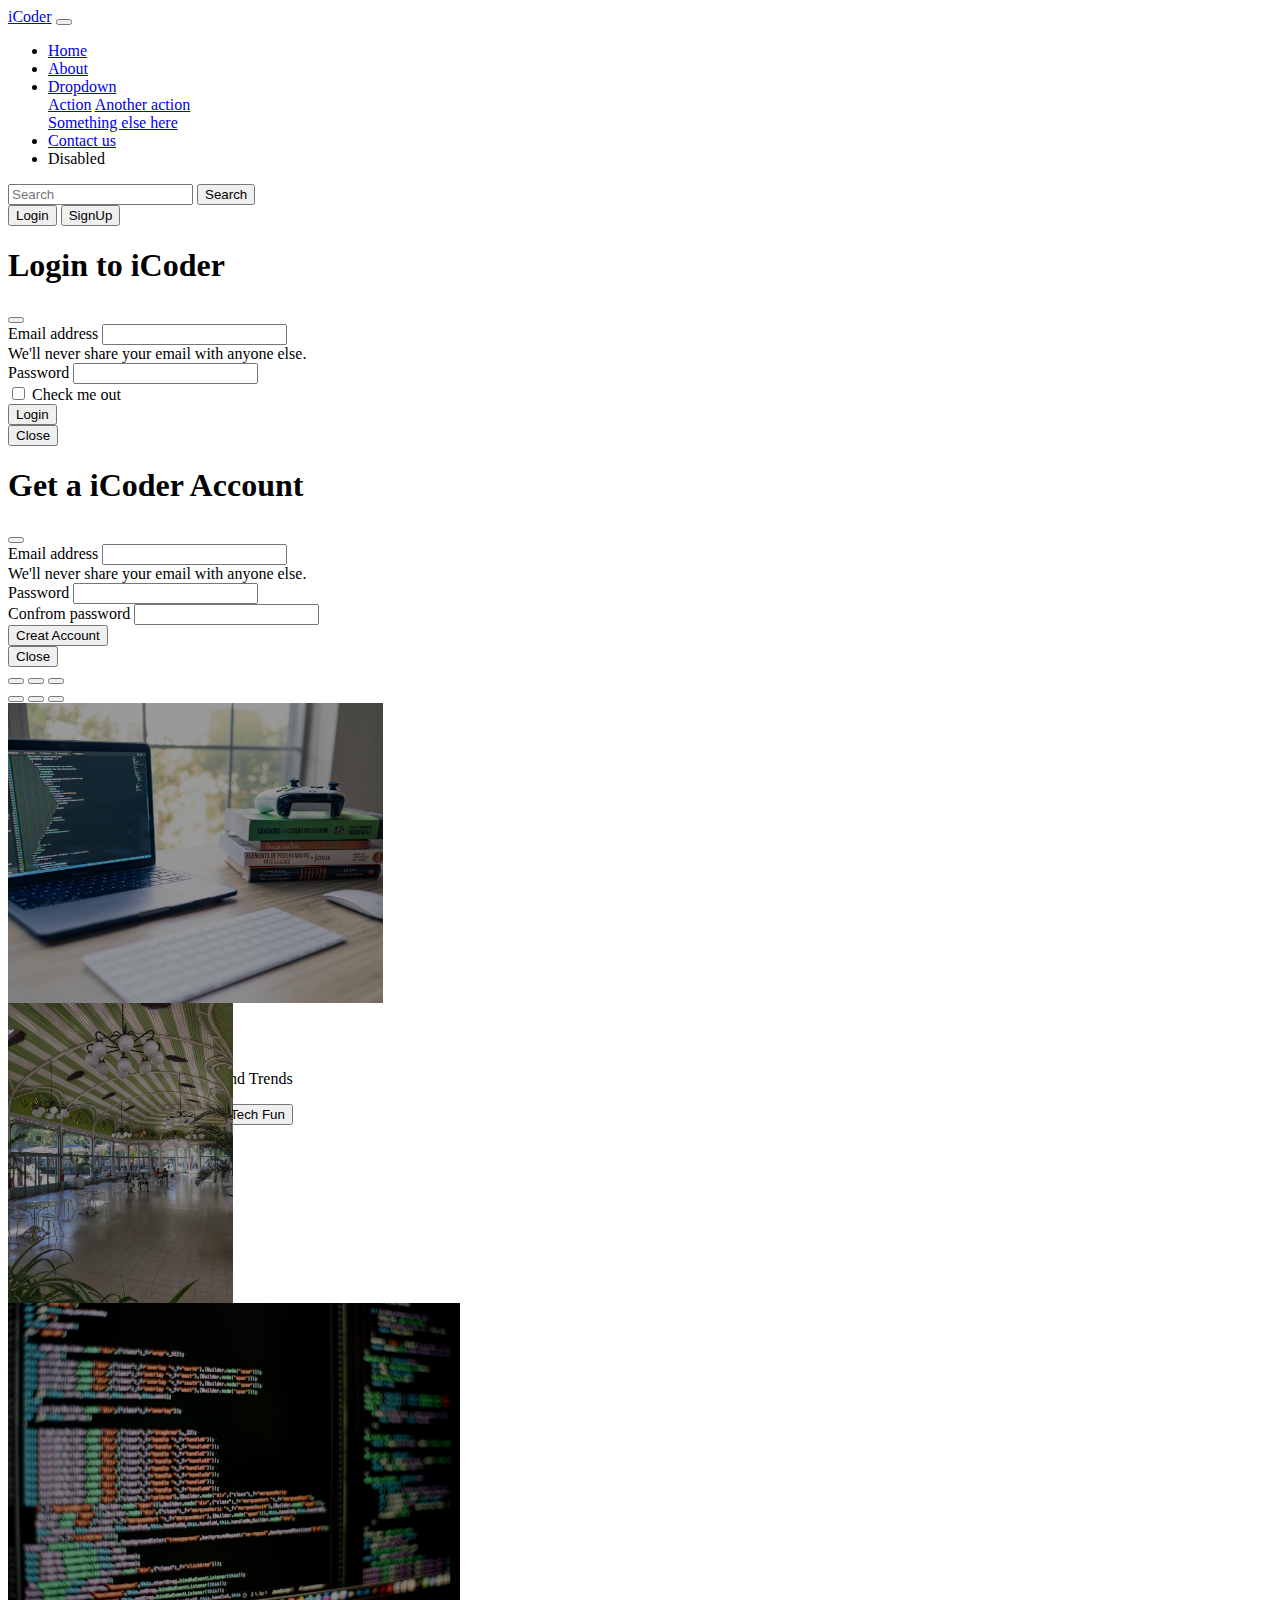
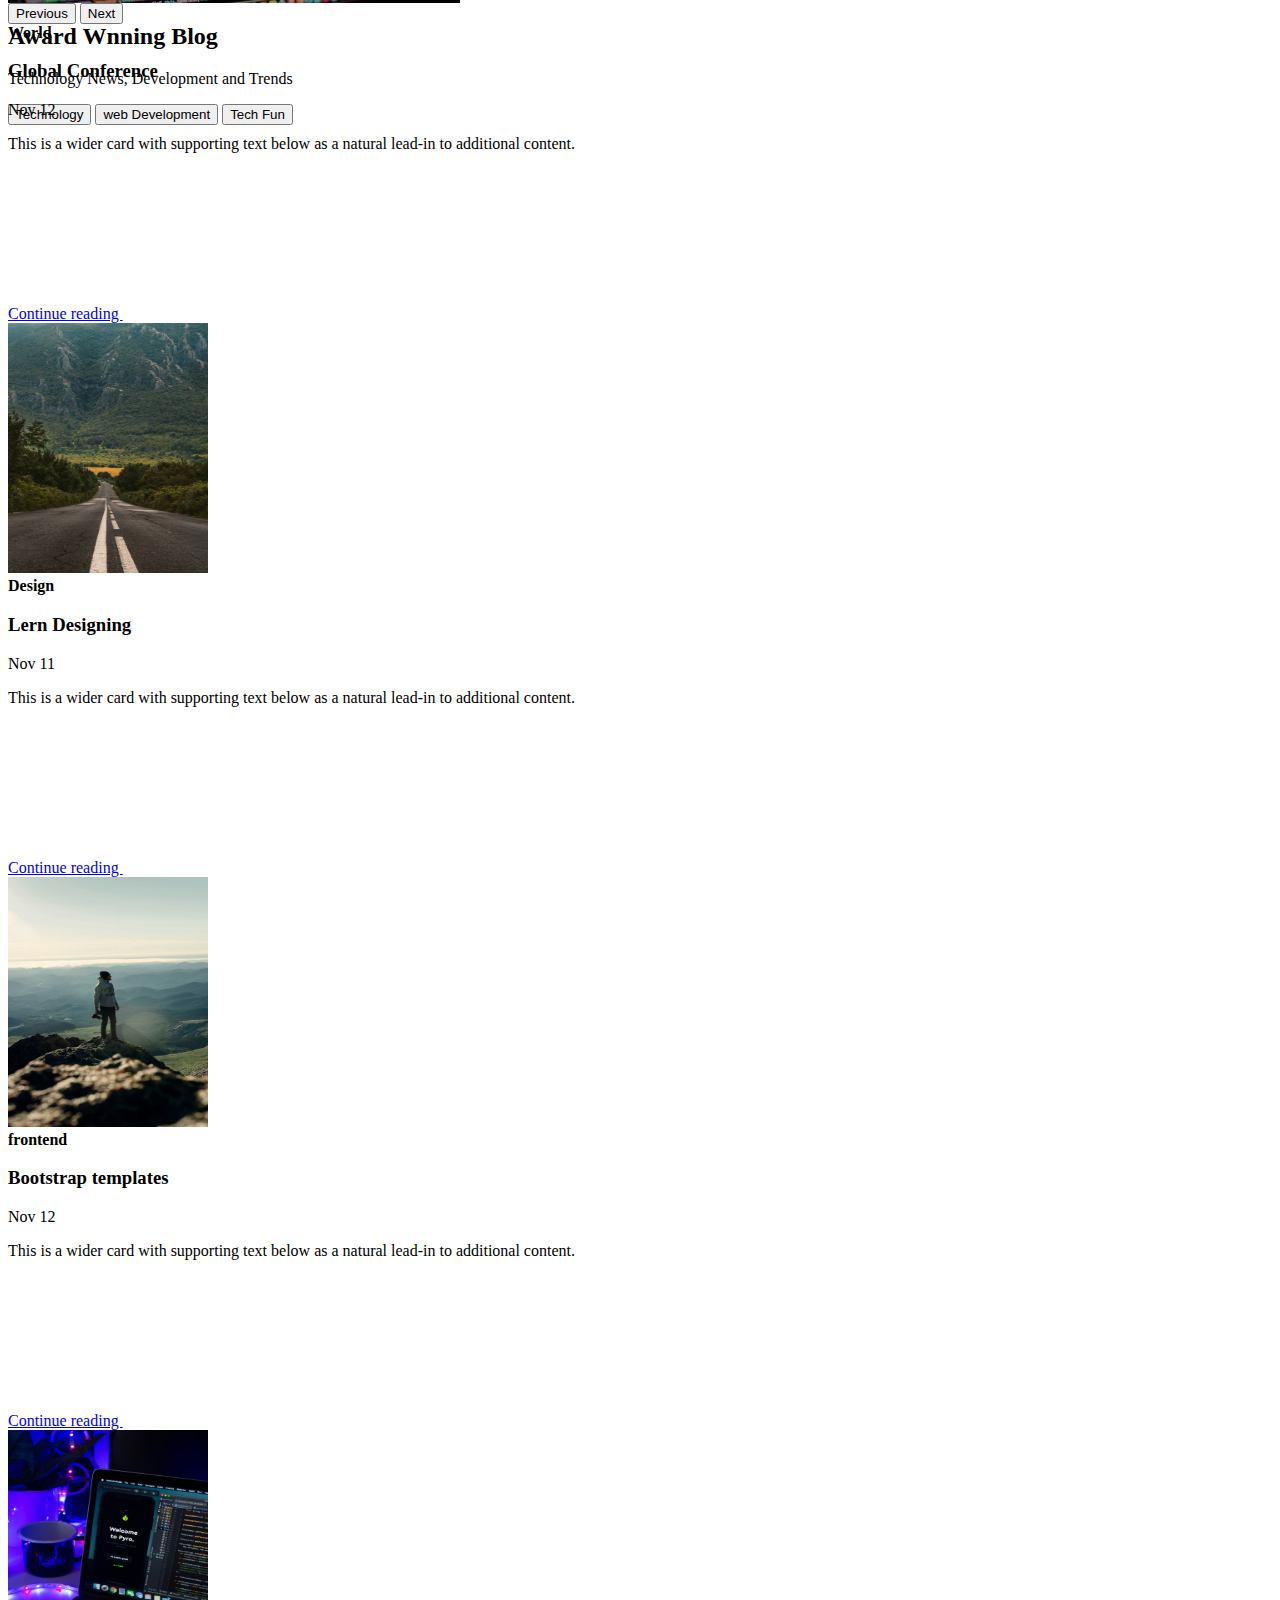
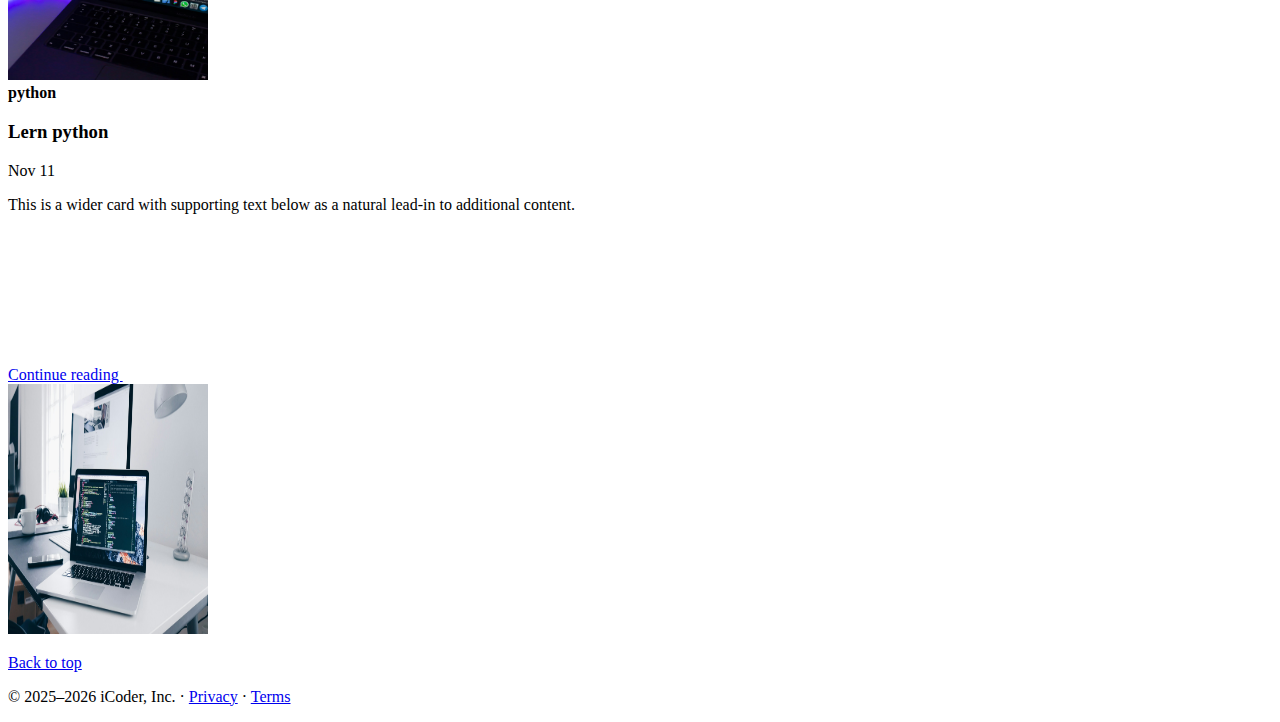
<file: index.html>
<!doctype html>
<html lang="en">
  <head>
    <meta charset="utf-8">
    <meta name="viewport" content="width=device-width, initial-scale=1">
    <title>Bootstrap demo</title>
    <link href="https://cdn.jsdelivr.net/npm/bootstrap@5.3.8/dist/css/bootstrap.min.css" rel="stylesheet" integrity="sha384-sRIl4kxILFvY47J16cr9ZwB07vP4J8+LH7qKQnuqkuIAvNWLzeN8tE5YBujZqJLB" crossorigin="anonymous">
  
    <link rel="stylesheet" href="style.css">
</head>
  <body>

    <nav class="navbar navbar-expand-lg bg-body-tertiary bg-dark" data-bs-theme="dark">
      


  <div class="container-fluid">
    <a class="navbar-brand" href="iCoderBootstrap">iCoder</a>
    <button class="navbar-toggler" type="button" data-bs-toggle="collapse" data-bs-target="#navbarSupportedContent" aria-controls="navbarSupportedContent" aria-expanded="false" aria-label="Toggle navigation">
      <span class="navbar-toggler-icon"></span>
    </button>
    <div class="collapse navbar-collapse " id="navbarSupportedContent" >
         <ul class="navbar-nav me-auto mb-2 mb-lg-0">
        <li class="nav-item">
          <a class="nav-link active" aria-current="page" href="/iCoderBootstrap/">Home</a>
        </li>
        <li class="nav-item">
          <a class="nav-link" href="/iCoderBootstrap/about.html">About</a>
        </li>

         <li class="nav-item dropdown">
        <a class="nav-link dropdown-toggle" href="#" id="navbarDropdown" role="button" data-toggle="dropdown" aria-haspopup="true" aria-expanded="false">
          Dropdown
        </a>
        <div class="dropdown-menu" aria-labelledby="navbarDropdown">
          <a class="dropdown-item" href="#">Action</a>
          <a class="dropdown-item" href="#">Another action</a>
          <div class="dropdown-divider"></div>
          <a class="dropdown-item" href="#">Something else here</a>
        </div>

         <li class="nav-item">
          <a class="nav-link" href="/iCoderBootstrap/contact.html">Contact us</a>
        </li>


       
        <li class="nav-item">
          <a class="nav-link disabled" aria-disabled="true">Disabled</a>
        </li>
      </ul>
      <form class="d-flex" role="search">
        <input class="form-control me-2" type="search" placeholder="Search" aria-label="Search"/>
        <button class="btn btn-outline-light" type="submit">Search</button>
      </form>

      <div class="mx-2">
        <button class="btn btn-danger"data-bs-toggle="modal" data-bs-target="#loginModal">Login</button>
        <button class="btn btn-danger"data-bs-toggle="modal" data-bs-target="#signupModal">SignUp</button>

      </div>

    </div>
  </div>
</nav>

<!-- Login modal -->


<!-- Modal -->
<div class="modal fade" id="loginModal" tabindex="-1" aria-labelledby="login" aria-hidden="true">
  <div class="modal-dialog">
    <div class="modal-content">
      <div class="modal-header">
        <h1 class="modal-title fs-5" id="loginModalLabel">Login to iCoder</h1>
       
        <button type="button" class="btn-close" data-bs-dismiss="modal" aria-label="Close"></button>
      </div>
      <div class="modal-body">
        

            <form>
  <div class="mb-3">
    <label for="exampleInputEmail1" class="form-label">Email address</label>
    <input type="email" class="form-control" id="exampleInputEmail1" aria-describedby="emailHelp">
    <div id="emailHelp" class="form-text">We'll never share your email with anyone else.</div>
  </div>
  <div class="mb-3">
    <label for="exampleInputPassword1" class="form-label">Password</label>
    <input type="password" class="form-control" id="exampleInputPassword1">
  </div>
  <div class="mb-3 form-check">
    <input type="checkbox" class="form-check-input" id="exampleCheck1">
    <label class="form-check-label" for="exampleCheck1">Check me out</label>
  </div>
  <button type="submit" class="btn btn-primary">Login</button>
</form>


      </div>
      <div class="modal-footer">
        <button type="button" class="btn btn-secondary" data-bs-dismiss="modal">Close</button>
       
      </div>
    </div>
  </div>
</div>


<!-- sign up modal -->

<!-- Modal -->
<div class="modal fade" id="signupModal" tabindex="-1" aria-labelledby="signup" aria-hidden="true">
  <div class="modal-dialog">
    <div class="modal-content">
      <div class="modal-header">
        <h1 class="modal-title fs-5" id="signupModalLabel">Get a iCoder Account</h1>
        <button type="button" class="btn-close" data-bs-dismiss="modal" aria-label="Close"></button>
      </div>
      <div class="modal-body">
        
             <form>
  <div class="mb-3">
    <label for="exampleInputEmail1" class="form-label">Email address</label>
    <input type="email" class="form-control" id="exampleInputEmail1" aria-describedby="emailHelp">
    <div id="emailHelp" class="form-text">We'll never share your email with anyone else.</div>
  </div>
  <div class="mb-3">
    <label for="exampleInputPassword1" class="form-label">Password</label>
    <input type="password" class="form-control" id="exampleInputPassword1">
  </div>
   <div class="mb-3">
    <label for="cexampleInputPassword1" class="form-label">Confrom password</label>
    <input type="password" class="form-control" id="cexampleInputPassword1">
  </div>
  


  <button type="submit" class="btn btn-primary">Creat Account</button>
</form>


      </div>
      <div class="modal-footer">
        <button type="button" class="btn btn-secondary" data-bs-dismiss="modal">Close</button>
        
      </div>
    </div>
  </div>
</div>


  <div id="carouselExampleCaptions" class="carousel slide carousel-fade">
  <div class="carousel-indicators">
    <button type="button" data-bs-target="#carouselExampleCaptions" data-bs-slide-to="0" class="active" aria-current="true" aria-label="Slide 1"></button>
    <button type="button" data-bs-target="#carouselExampleCaptions" data-bs-slide-to="1" aria-label="Slide 2"></button>
    <button type="button" data-bs-target="#carouselExampleCaptions" data-bs-slide-to="2" aria-label="Slide 3"></button>
  </div>
 

<div id="carouselExampleCaptions" class="carousel slide">
  <div class="carousel-indicators">
    <button type="button" data-bs-target="#carouselExampleCaptions" data-bs-slide-to="0" class="active" aria-current="true" aria-label="Slide 1"></button>
    <button type="button" data-bs-target="#carouselExampleCaptions" data-bs-slide-to="1" aria-label="Slide 2"></button>
    <button type="button" data-bs-target="#carouselExampleCaptions" data-bs-slide-to="2" aria-label="Slide 3"></button>
  </div>
  <div class="carousel-inner ">
    <div class="carousel-item active c-item-2 ">
      <img src="varun-yadav-zWwJuLIxpJI-unsplash.jpg" class="d-block w-100 c-img" alt=" slide-1">
      <div class="carousel-caption d-none d-md-block">
        <h2>welcome to iCoder</h2>
        <p>Technology News, Development and Trends</p>
        <button class="btn btn-danger">Technology</button>
        <button class="btn btn-primary">web Development</button>
        <button class="btn btn-success">Tech Fun</button>
      </div>
    </div>
    <div class="carousel-item c-item">
      <img src="chastagner-thierry-yEyNEi2FeXU-unsplash.jpg" class="d-block w-100 c-img" alt="slide-2">
      <div class="carousel-caption d-none d-md-block">
       <h2>The best coding blog</h2>
        <p>Technology News, Development and Trends</p>
        <button class="btn btn-danger">Technology</button>
        <button class="btn btn-primary">web Development</button>
        <button class="btn btn-success">Tech Fun</button>
      </div>
    </div>
    <div class="carousel-item c-item">
      <img src="markus-spiske-fN6HM1hrgxk-unsplash.jpg" class="d-block w-100 c-img" alt="slide-3">
      <div class="carousel-caption d-none d-md-block">
        <h2>Award Wnning Blog</h2>
        <p>Technology News, Development and Trends</p>
        <button class="btn btn-danger">Technology</button>
        <button class="btn btn-primary">web Development</button>
        <button class="btn btn-success">Tech Fun</button>
      </div>
    </div>
  </div>
  <button class="carousel-control-prev" type="button" data-bs-target="#carouselExampleCaptions" data-bs-slide="prev">
    <span class="carousel-control-prev-icon" aria-hidden="true"></span>
    <span class="visually-hidden">Previous</span>
  </button>
  <button class="carousel-control-next" type="button" data-bs-target="#carouselExampleCaptions" data-bs-slide="next">
    <span class="carousel-control-next-icon" aria-hidden="true"></span>
    <span class="visually-hidden">Next</span>
  </button>
</div>

<div class="container my-4">
  <div class="row mb-2"> <div class="col-md-6">
     <div class="row g-0 border rounded overflow-hidden flex-md-row mb-4 shadow-sm h-md-250 position-relative">
       <div class="col p-4 d-flex flex-column position-static"> <strong class="d-inline-block mb-2 text-success-emphasis">World</strong> 
        <h3 class="mb-0">Global  Conference </h3> 
        <div class="mb-1 text-body-secondary">Nov 12</div>
         <p class="card-text mb-auto">This is a wider card with supporting text below as a natural lead-in to additional content.</p>
          <a href="#" class="icon-link gap-1 icon-link-hover stretched-link">
Continue reading
<svg class="bi" aria-hidden="true"><use xlink:href="#chevron-right"></use></svg> </a> </div> 
<div class="col-auto d-none d-lg-block">
  <img src="evgeni-evgeniev-ggVH1hoQAac-unsplash (1).jpg" class="bd-placeholder-img" width="200" height="250" alt="thumb-1">
 </div> </div> </div> <div class="col-md-6"> 
  <div class="row g-0 border rounded overflow-hidden flex-md-row mb-4 shadow-sm h-md-250 position-relative"> 
    <div class="col p-4 d-flex flex-column position-static">
       <strong class="d-inline-block mb-2 text-danger-emphasis">Design</strong>
        <h3 class="mb-0">Lern Designing</h3> 
        <div class="mb-1 text-body-secondary">Nov 11</div> <p class="mb-auto">
          This is a wider card with supporting text below as a natural lead-in to additional content.
        </p> 
        <a href="#" class="icon-link gap-1 icon-link-hover stretched-link">
Continue reading
<svg class="bi" aria-hidden="true"><use xlink:href="#chevron-right"></use></svg> </a> </div>
 <div class="col-auto d-none d-lg-block"> 
  <img src="christian-ojala-jdFRPEg46vw-unsplash.jpg" class="bd-placeholder-img" height="250" width="200" alt="thumb-2">
 
  </div> </div> </div> </div>
</div>


<div class="container my-4">
  <div class="row mb-2"> <div class="col-md-6">
     <div class="row g-0 border rounded overflow-hidden flex-md-row mb-4 shadow-sm h-md-250 position-relative">
       <div class="col p-4 d-flex flex-column position-static"> <strong class="d-inline-block mb-2 text-danger-emphasis">frontend</strong> 
        <h3 class="mb-0">Bootstrap templates </h3> 
        <div class="mb-1 text-body-secondary">Nov 12</div>
         <p class="card-text mb-auto">This is a wider card with supporting text below as a natural lead-in to additional content.</p>
          <a href="#" class="icon-link gap-1 icon-link-hover stretched-link">
Continue reading
<svg class="bi" aria-hidden="true"><use xlink:href="#chevron-right"></use></svg> </a> </div> 
<div class="col-auto d-none d-lg-block">
  <img src="niclas-illg-FJ5e_2f96h4-unsplash.jpg" class="bd-placeholder-img" width="200" height="250" alt="thumb-3">
 </div> </div> </div> <div class="col-md-6"> 
  <div class="row g-0 border rounded overflow-hidden flex-md-row mb-4 shadow-sm h-md-250 position-relative"> 
    <div class="col p-4 d-flex flex-column position-static">
       <strong class="d-inline-block mb-2 text-warning-emphasis">python</strong>
        <h3 class="mb-0">Lern python</h3> 
        <div class="mb-1 text-body-secondary">Nov 11</div> <p class="mb-auto">
          This is a wider card with supporting text below as a natural lead-in to additional content.
        </p> 
        <a href="#" class="icon-link gap-1 icon-link-hover stretched-link">
Continue reading
<svg class="bi" aria-hidden="true"><use xlink:href="#chevron-right"></use></svg> </a> </div>
 <div class="col-auto d-none d-lg-block"> 
  <img src="christopher-gower-m_HRfLhgABo-unsplash (1).jpg" class="bd-placeholder-img" height="250" width="200" alt="thumb-4">
 
  </div> </div> </div> </div>
</div>

<footer class="container">
   <p class="float-end">
    <a href="#">Back to top</a></p> <p>© 2025–2026 iCoder, Inc. · 
      <a href="#">Privacy</a> · <a href="#">Terms</a>
    </p> 
  </footer>
     
    <script src="https://cdn.jsdelivr.net/npm/bootstrap@5.3.8/dist/js/bootstrap.bundle.min.js" integrity="sha384-FKyoEForCGlyvwx9Hj09JcYn3nv7wiPVlz7YYwJrWVcXK/BmnVDxM+D2scQbITxI" crossorigin="anonymous"></script>
  


</body>

</html>
</file>
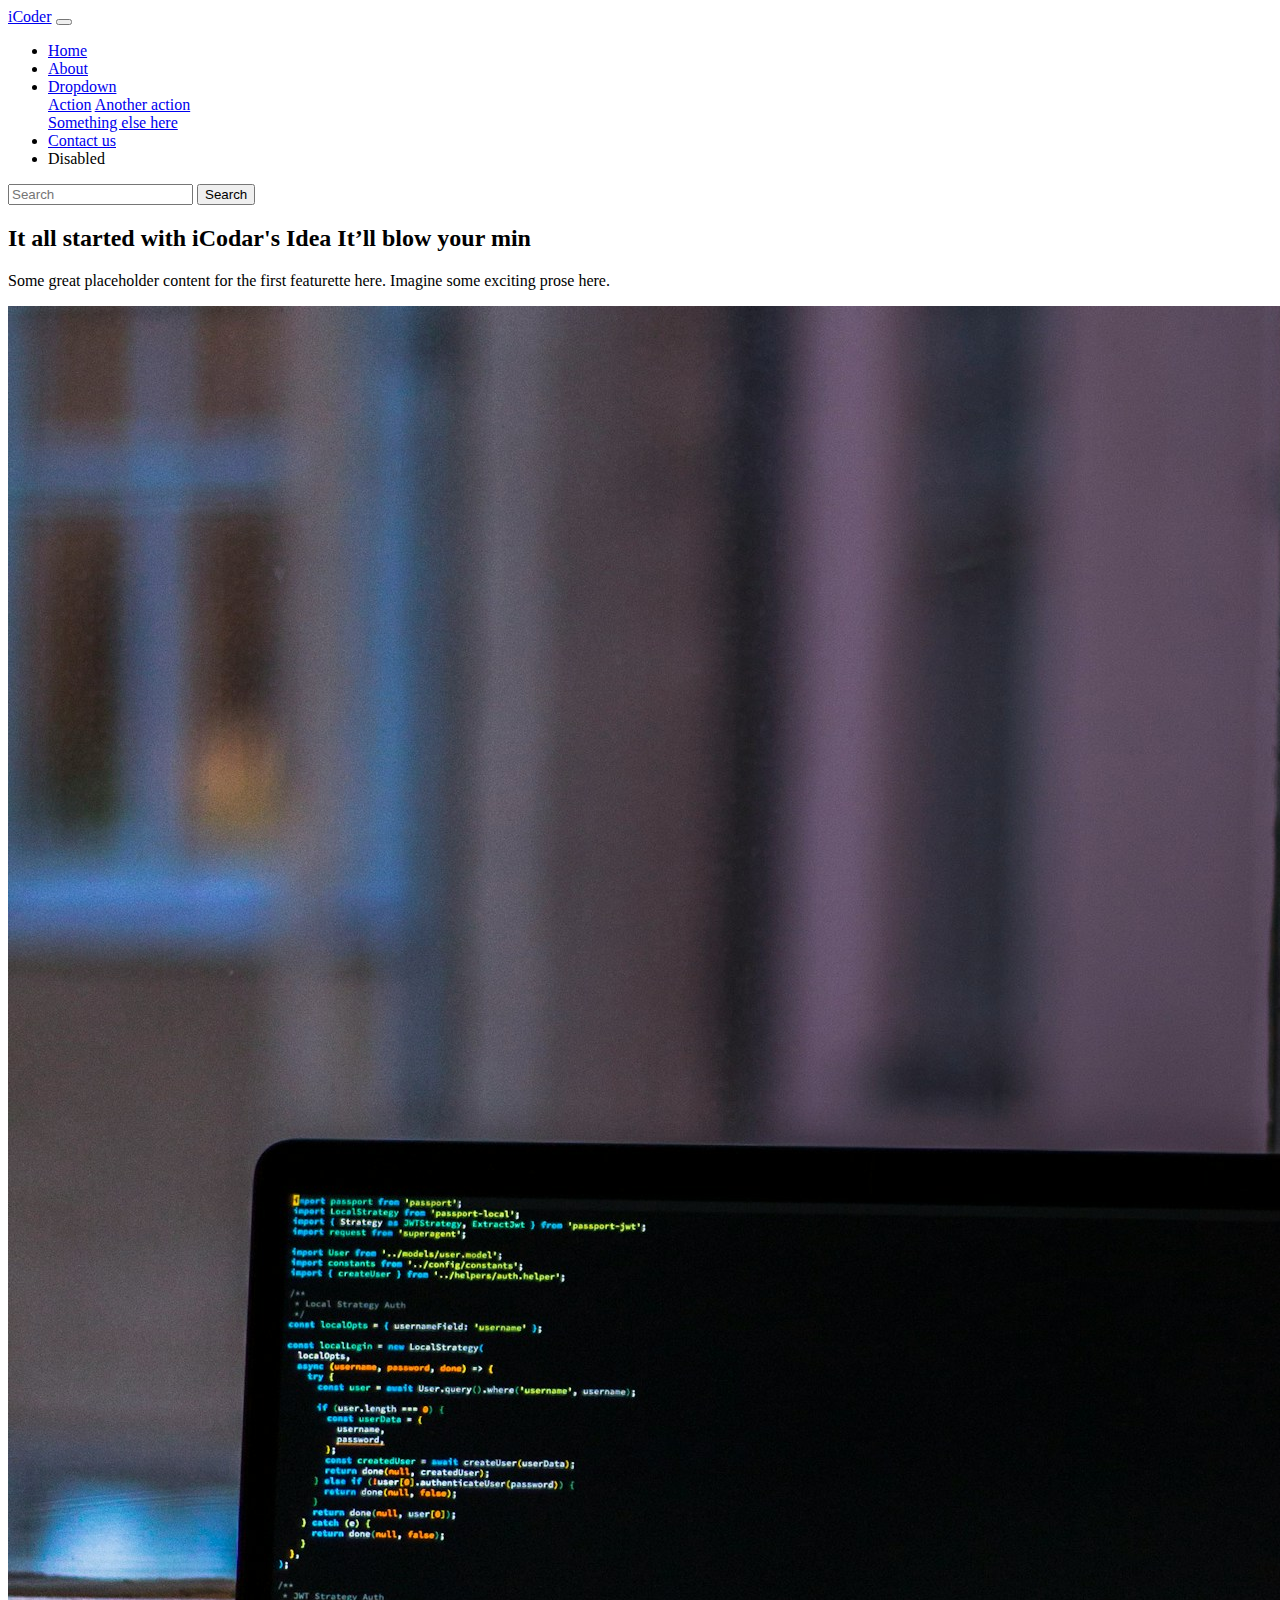
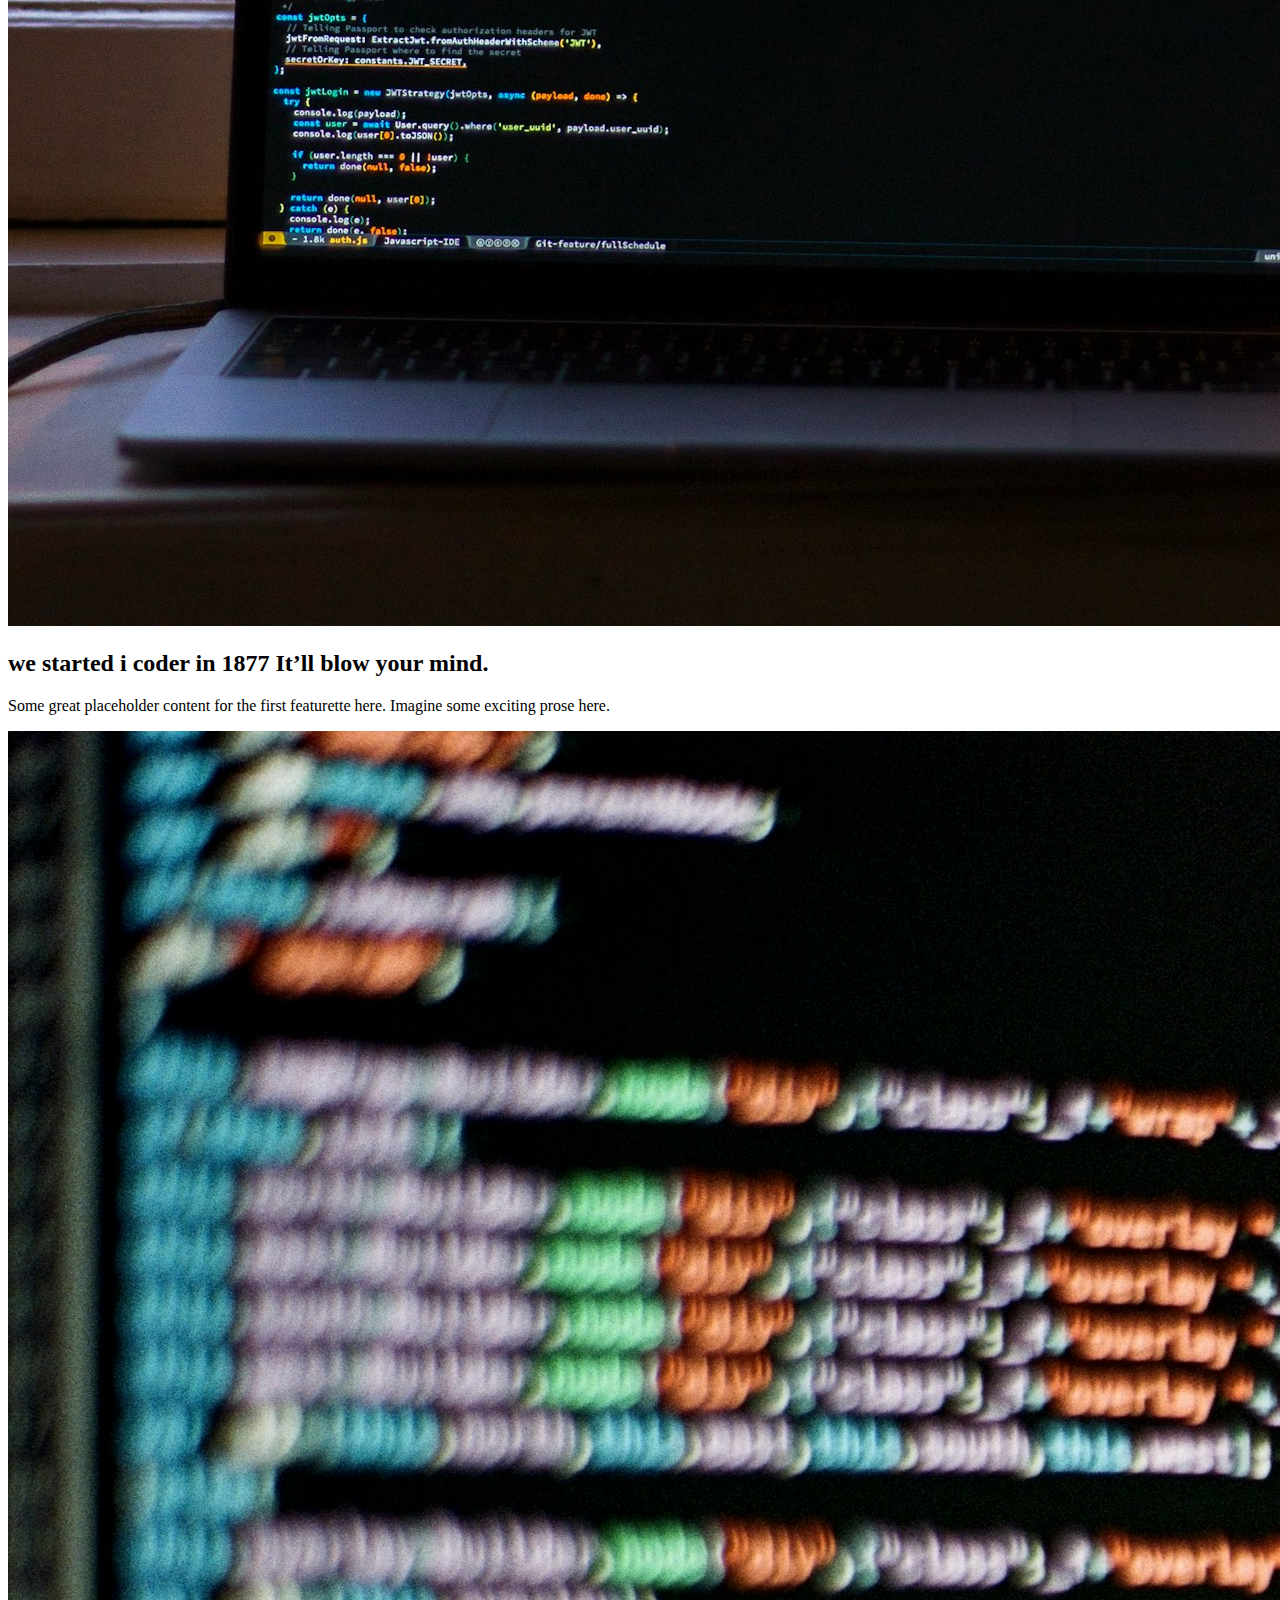
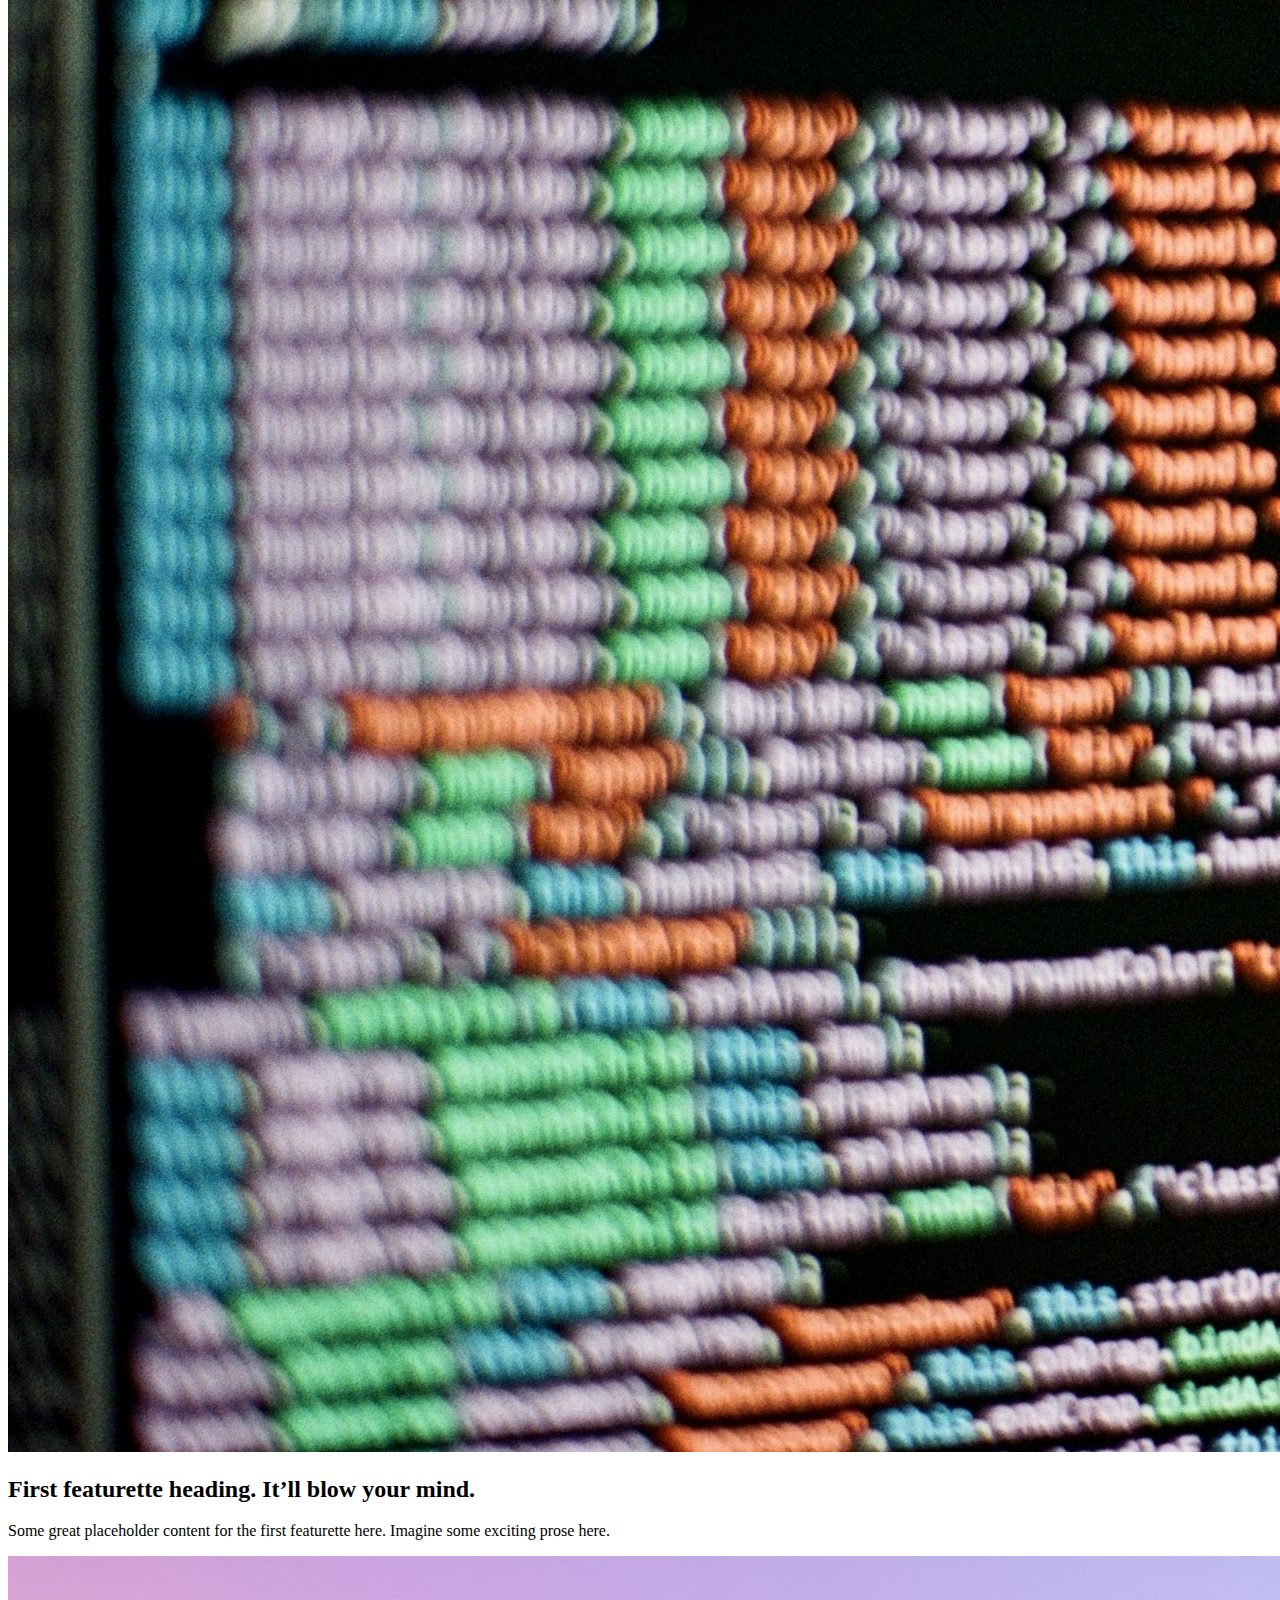
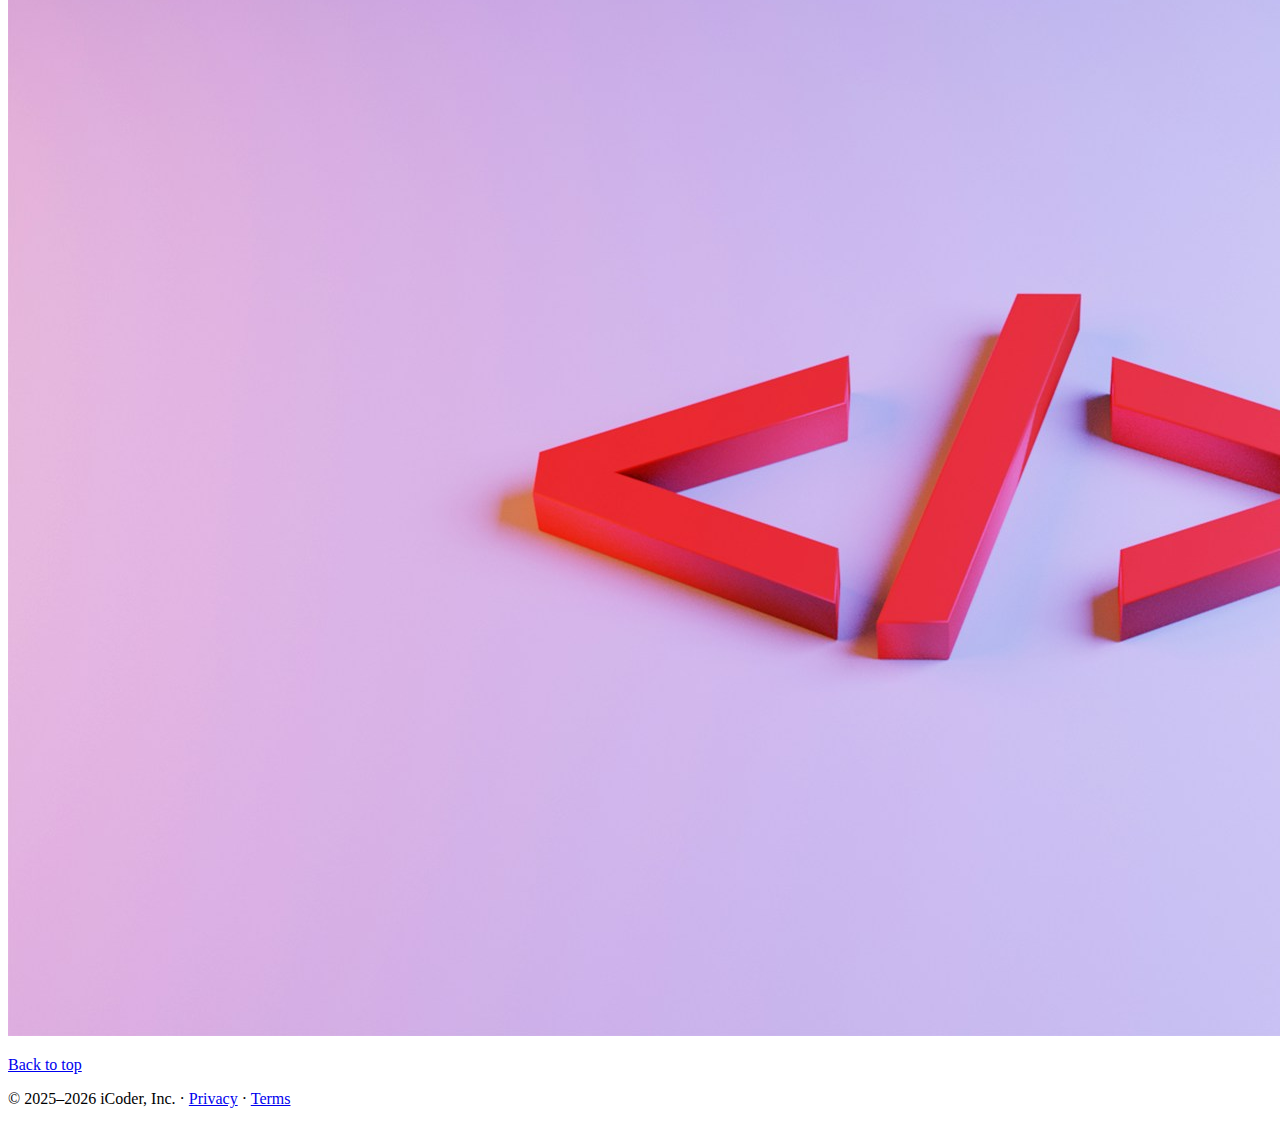
<file: about.html>
<!doctype html>
<html lang="en">
  <head>
    <meta charset="utf-8">
    <meta name="viewport" content="width=device-width, initial-scale=1">
    <title>Bootstrap demo</title>
    <link href="https://cdn.jsdelivr.net/npm/bootstrap@5.3.8/dist/css/bootstrap.min.css" rel="stylesheet" integrity="sha384-sRIl4kxILFvY47J16cr9ZwB07vP4J8+LH7qKQnuqkuIAvNWLzeN8tE5YBujZqJLB" crossorigin="anonymous">
  
    <link rel="stylesheet" href="style.css">
</head>
  <body>


     <nav class="navbar navbar-expand-lg bg-body-tertiary bg-dark" data-bs-theme="dark">
      
  <div class="container-fluid">
    <a class="navbar-brand" href="#">iCoder</a>
    <button class="navbar-toggler" type="button" data-bs-toggle="collapse" data-bs-target="#navbarSupportedContent" aria-controls="navbarSupportedContent" aria-expanded="false" aria-label="Toggle navigation">
      <span class="navbar-toggler-icon"></span>
    </button>
    <div class="collapse navbar-collapse " id="navbarSupportedContent" >
        <ul class="navbar-nav me-auto mb-2 mb-lg-0">
        <li class="nav-item">
          <a class="nav-link active" aria-current="page" href="iCoderBootstrap/">Home</a>
        </li>
        <li class="nav-item">
          <a class="nav-link" href="/iCoderBootstrap/about.html">About</a>
        </li>

         <li class="nav-item dropdown">
        <a class="nav-link dropdown-toggle" href="#" id="navbarDropdown" role="button" data-toggle="dropdown" aria-haspopup="true" aria-expanded="false">
          Dropdown
        </a>
        <div class="dropdown-menu" aria-labelledby="navbarDropdown">
          <a class="dropdown-item" href="#">Action</a>
          <a class="dropdown-item" href="#">Another action</a>
          <div class="dropdown-divider"></div>
          <a class="dropdown-item" href="#">Something else here</a>
        </div>

         <li class="nav-item">
          <a class="nav-link" href="/iCoderBootstrap/contact.html">Contact us</a>
        </li>


       
        <li class="nav-item">
          <a class="nav-link disabled" aria-disabled="true">Disabled</a>
        </li>
      </ul>
      <form class="d-flex" role="search">
        <input class="form-control me-2" type="search" placeholder="Search" aria-label="Search"/>
        <button class="btn btn-outline-success" type="submit">Search</button>
      </form>
    </div>
  </div>
</nav>


<div class="container my-4">

  <div class="row featurette d-flex justify-content-center align-item-center">
     <div class="col-md-7"> 
        <h2 class="featurette-heading fw-normal lh-1">
            It all started with iCodar's Idea
            <span class="text-body-secondary">It’ll blow your min</span></h2>
         <p class="lead">
            Some great placeholder content for the first featurette here. Imagine some exciting prose here.
        </p> </div> 
         <div class="col-md-5"> 

          <img src="oskar-yildiz-cOkpTiJMGzA-unsplash (1).jpg" class="bd-placeholder-img bd-placeholder-img-lg featurette-image img-fluid mx-auto " alt="">

            

          </div> </div>

            </div>

            <div class="container my-4">

<div class="row featurette d-flex justify-content-center align-item-center">
     <div class="col-md-7 order-md-2"> 
        <h2 class="featurette-heading fw-normal lh-1">
            we started i coder in 1877 
            <span class="text-body-secondary">It’ll blow your mind.</span></h2>
         <p class="lead">
            Some great placeholder content for the first featurette here. Imagine some exciting prose here.
        </p> </div> 
         <div class="col-md-5">
          
          <img src="markus-spiske-fN6HM1hrgxk-unsplash.jpg" class="bd-placeholder-img bd-placeholder-img-lg featurette-image img-fluid mx-auto" alt="">

            

           </div> </div>

            </div>

           <div class="container my-4">

             <div class="row featurette d-flex justify-content-center align-item-center">
     <div class="col-md-7 "> 
        <h2 class="featurette-heading fw-normal lh-2">
            First featurette heading. 
            <span class="text-body-secondary">It’ll blow your mind.</span></h2>
         <p class="lead">
            Some great placeholder content for the first featurette here. Imagine some exciting prose here.
        </p> </div> 
         <div class="col-md-5 "> 

          <img src="jackson-sophat-_t-l5FFH8VA-unsplash (1).jpg" class="bd-placeholder-img bd-placeholder-img-lg featurette-image img-fluid mx-auto" alt="">


           
        </div>
       </div>


</div>



<footer class="container">
   <p class="float-end">
    <a href="#">Back to top</a></p> <p>© 2025–2026 iCoder, Inc. · 
      <a href="#">Privacy</a> · <a href="#">Terms</a>
    </p> 
  </footer>







     
    <script src="https://cdn.jsdelivr.net/npm/bootstrap@5.3.8/dist/js/bootstrap.bundle.min.js" integrity="sha384-FKyoEForCGlyvwx9Hj09JcYn3nv7wiPVlz7YYwJrWVcXK/BmnVDxM+D2scQbITxI" crossorigin="anonymous"></script>
  


</body>
</html>
</file>
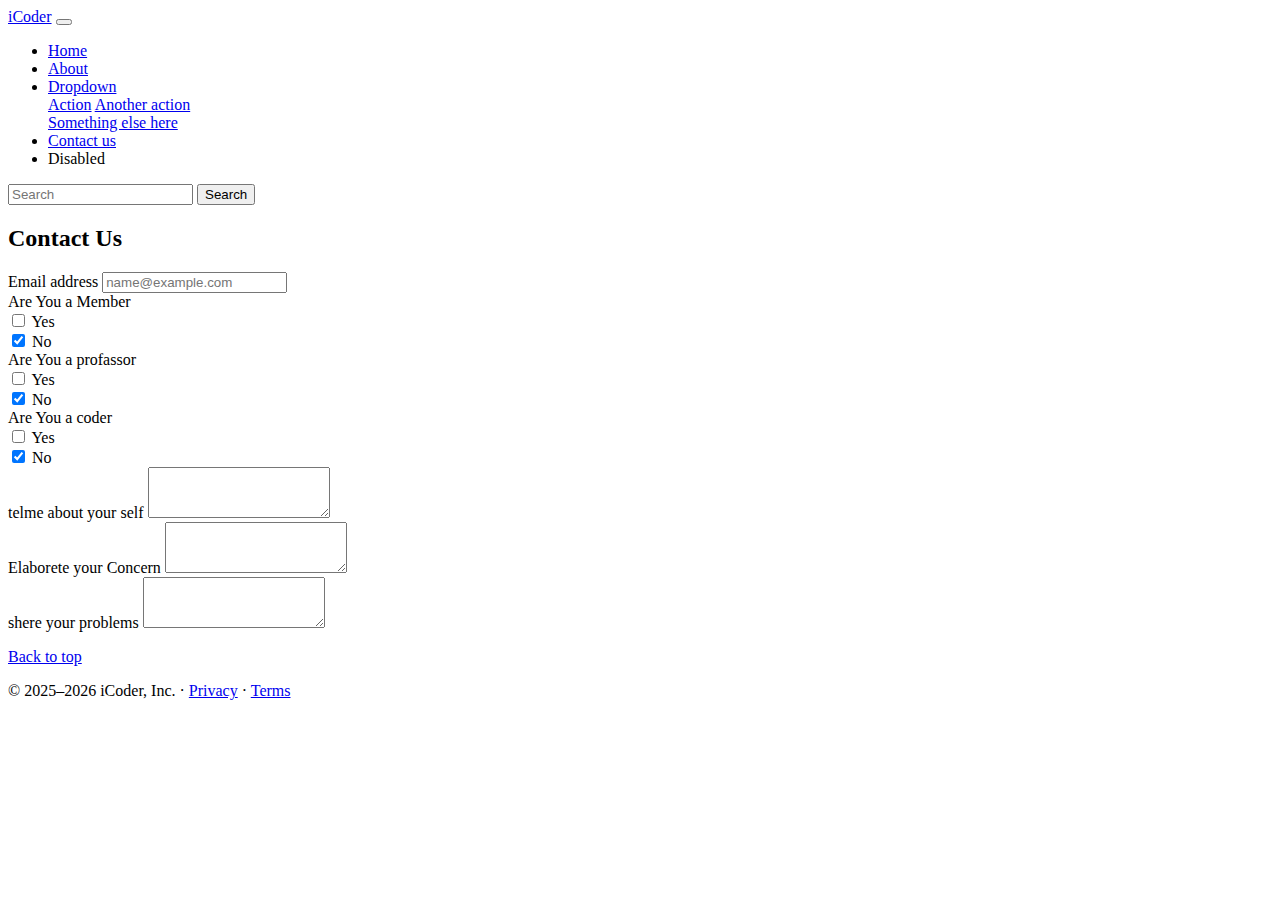
<file: contact.html>
<!doctype html>
<html lang="en">
  <head>
    <meta charset="utf-8">
    <meta name="viewport" content="width=device-width, initial-scale=1">
    <title>Bootstrap demo</title>
    <link href="https://cdn.jsdelivr.net/npm/bootstrap@5.3.8/dist/css/bootstrap.min.css" rel="stylesheet" integrity="sha384-sRIl4kxILFvY47J16cr9ZwB07vP4J8+LH7qKQnuqkuIAvNWLzeN8tE5YBujZqJLB" crossorigin="anonymous">
  
    <link rel="stylesheet" href="style.css">
</head>
  <body>

     <nav class="navbar navbar-expand-lg bg-body-tertiary bg-dark" data-bs-theme="dark">
      
  <div class="container-fluid">
    <a class="navbar-brand" href="#">iCoder</a>
    <button class="navbar-toggler" type="button" data-bs-toggle="collapse" data-bs-target="#navbarSupportedContent" aria-controls="navbarSupportedContent" aria-expanded="false" aria-label="Toggle navigation">
      <span class="navbar-toggler-icon"></span>
    </button>
    <div class="collapse navbar-collapse " id="navbarSupportedContent" >
      <ul class="navbar-nav me-auto mb-2 mb-lg-0">
        <li class="nav-item">
          <a class="nav-link " aria-current="page" href="/">Home</a>
        </li>
        <li class="nav-item">
          <a class="nav-link" href="/about.html">About</a>
        </li>

         <li class="nav-item dropdown">
        <a class="nav-link dropdown-toggle" href="#" id="navbarDropdown" role="button" data-toggle="dropdown" aria-haspopup="true" aria-expanded="false">
          Dropdown
        </a>
        <div class="dropdown-menu" aria-labelledby="navbarDropdown">
          <a class="dropdown-item" href="#">Action</a>
          <a class="dropdown-item" href="#">Another action</a>
          <div class="dropdown-divider"></div>
          <a class="dropdown-item" href="#">Something else here</a>
        </div>

         <li class="nav-item">
          <a class="nav-link active" href="/contact.html">Contact us</a>
        </li>


       
        <li class="nav-item">
          <a class="nav-link disabled" aria-disabled="true">Disabled</a>
        </li>
      </ul>
      <form class="d-flex" role="search">
        <input class="form-control me-2" type="search" placeholder="Search" aria-label="Search"/>
        <button class="btn btn-outline-success" type="submit">Search</button>
      </form>
    </div>
  </div>
</nav>

<h2>Contact Us</h2>

<div class="container my-4">


  <div class="mb-3">
  <label for="exampleFormControlInput1" class="form-label">Email address</label>
  <input type="email" class="form-control" id="exampleFormControlInput1" placeholder="name@example.com">
</div>

<div class=" d-flex justify-content-center gap-3">
  <div>Are You a Member</div>
<div class="form-check">
  <input class="form-check-input" type="checkbox" value="" id="checkDefault">
  <label class="form-check-label" for="checkDefault">
    Yes 
  </label>
</div>
<div class="form-check">
  <input class="form-check-input" type="checkbox" value="" id="checkChecked1" checked>
  <label class="form-check-label" for="checkChecked">
    No
  </label>
</div>
</div>


<div class=" d-flex justify-content-center gap-3">
  <div>Are You a profassor</div>
<div class="form-check">
  <input class="form-check-input" type="checkbox" value="" id="checkDefault2">
  <label class="form-check-label" for="checkDefault">
    Yes 
  </label>
</div>
<div class="form-check">
  <input class="form-check-input" type="checkbox" value="" id="checkChecked3" checked>
  <label class="form-check-label" for="checkChecked">
    No
  </label>
</div>
</div>


<div class=" d-flex justify-content-center gap-3">
  <div>Are You a coder</div>
<div class="form-check">
  <input class="form-check-input" type="checkbox" value="" id="checkDefault">
  <label class="form-check-label" for="checkDefault">
    Yes 
  </label>
</div>
<div class="form-check">
  <input class="form-check-input" type="checkbox" value="" id="checkChecked" checked>
  <label class="form-check-label" for="checkChecked">
    No
  </label>
</div>
</div>


<div class="mb-3">
  <label for="exampleFormControlTextarea1" class="form-label">telme about your self</label>
  <textarea class="form-control" id="exampleFormControlTextarea1" rows="3"></textarea>
</div>

<div class="mb-3">
  <label for="exampleFormControlTextarea1" class="form-label">Elaborete your Concern</label>
  <textarea class="form-control" id="exampleFormControlTextarea1" rows="3"></textarea>
</div>

<div class="mb-3">
  <label for="exampleFormControlTextarea1" class="form-label"> shere your problems</label>
  <textarea class="form-control" id="exampleFormControlTextarea1" rows="3"></textarea>
</div>

  </div>

<footer class="container">
   <p class="float-end">
    <a href="#">Back to top</a></p> <p>© 2025–2026 iCoder, Inc. · 
      <a href="#">Privacy</a> · <a href="#">Terms</a>
    </p> 
  </footer>


   
      
    <script src="https://cdn.jsdelivr.net/npm/bootstrap@5.3.8/dist/js/bootstrap.bundle.min.js" integrity="sha384-FKyoEForCGlyvwx9Hj09JcYn3nv7wiPVlz7YYwJrWVcXK/BmnVDxM+D2scQbITxI" crossorigin="anonymous"></script>
</body>
</html>
</file>
<file: style.css>
.c-item{
height: 300px;
}

.c-img{
height: 100%;
object-fit: cover;
filter: brightness(0.6);
display: flex;
justify-items: center;
}

.c-item-2{
    height: 300px;
}


/* .c-image-2{
    height: 10%;
} */
</file>
